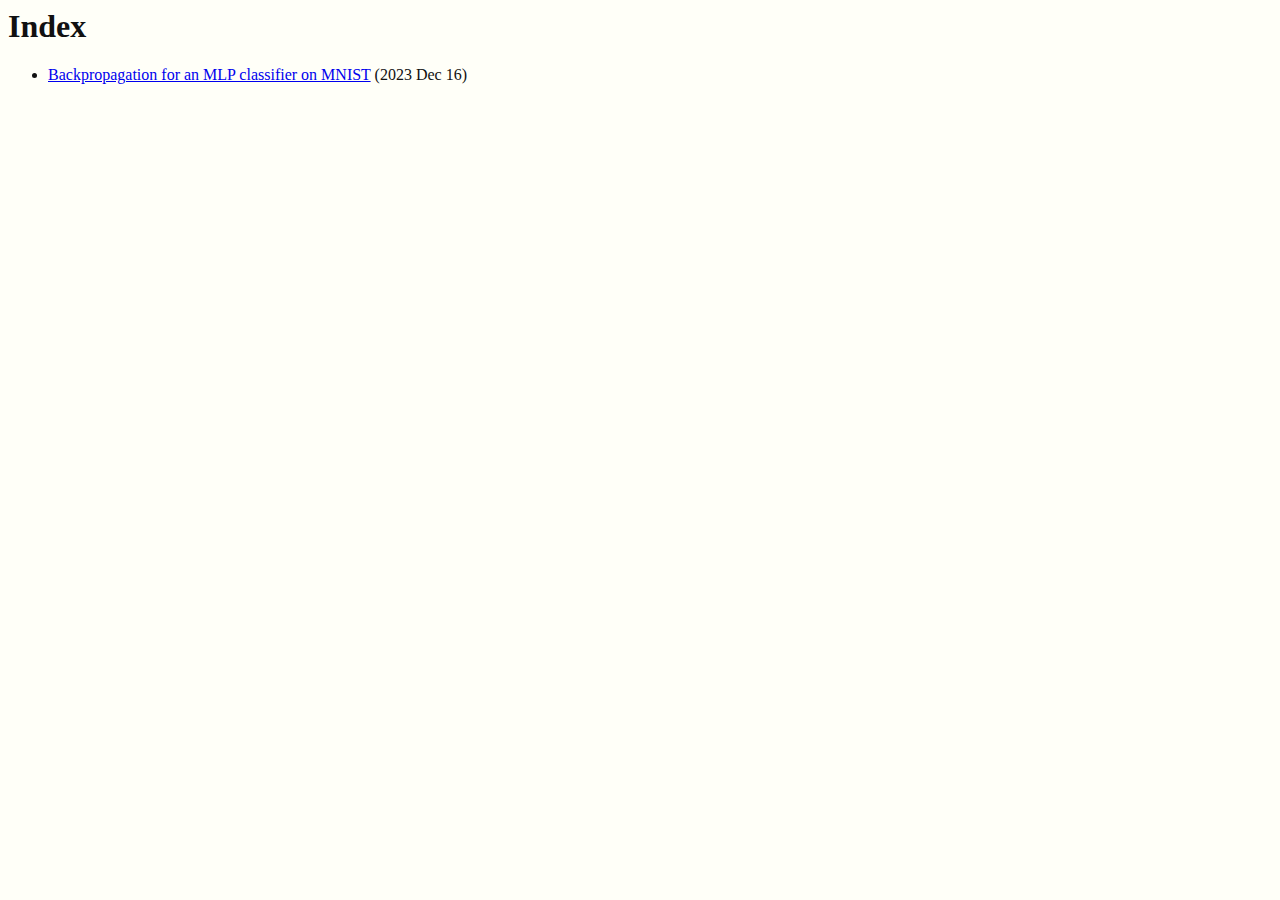
<file: index.html>
<html><head><link rel='stylesheet' type='text/css' href='index.css' /></head><body><h1>Index</h1><ul>
<li><a href='manual-mlp.html'>Backpropagation for an MLP classifier on MNIST</a> (2023 Dec 16)</li>
</ul></body></html>
</file>
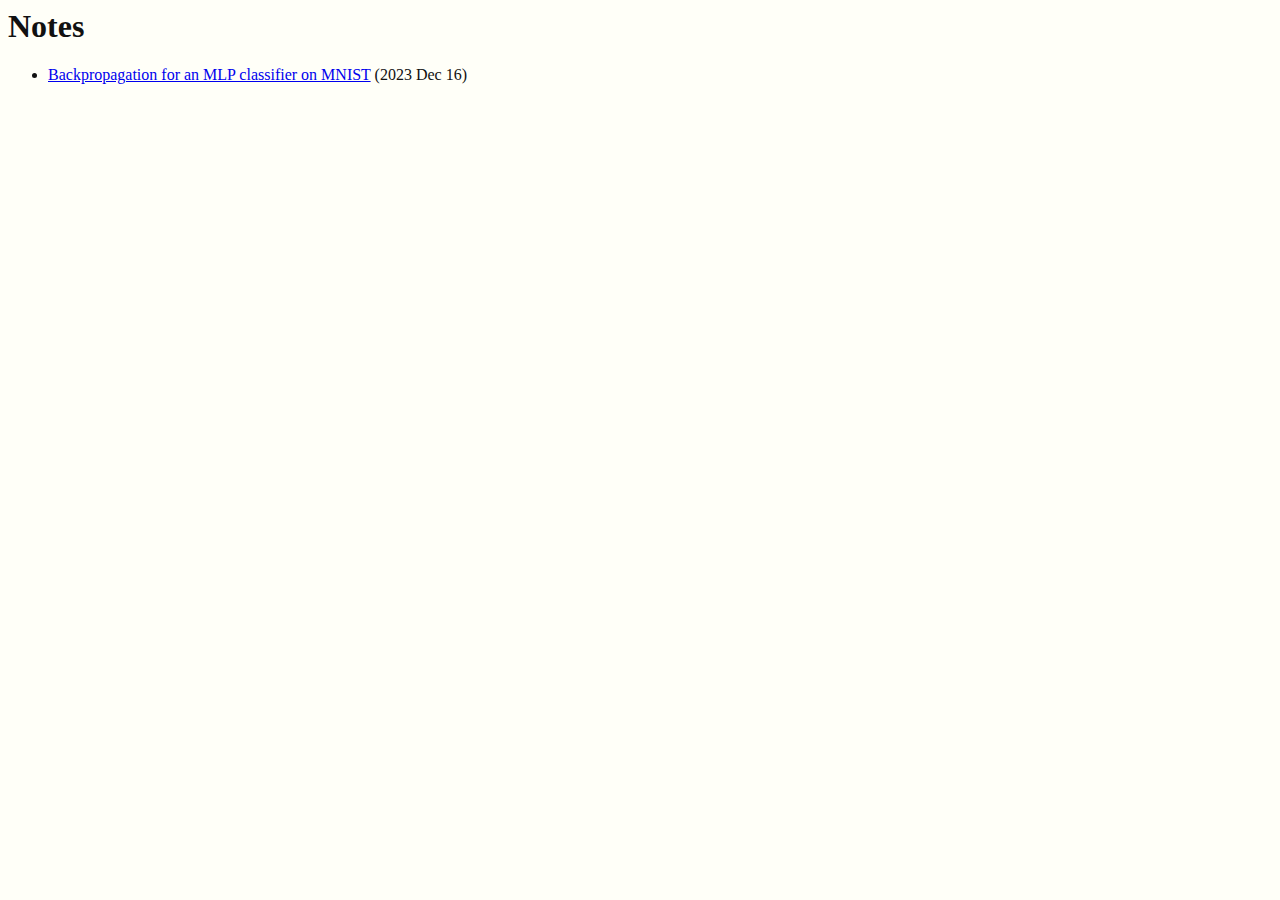
<file: notes/index.html>
<html><head><link rel='stylesheet' type='text/css' href='index.css' /></head><body><h1>Notes</h1><ul>
<li><a href='manual-mlp.html'>Backpropagation for an MLP classifier on MNIST</a> (2023 Dec 16)</li>
</ul></body></html>
</file>
<file: index.css>
body {
    background-color: #fffff8;
    color: #111111;
}
</file>
<file: notes/index.css>
body {
    background-color: #fffff8;
    color: #111111;
}
</file>
